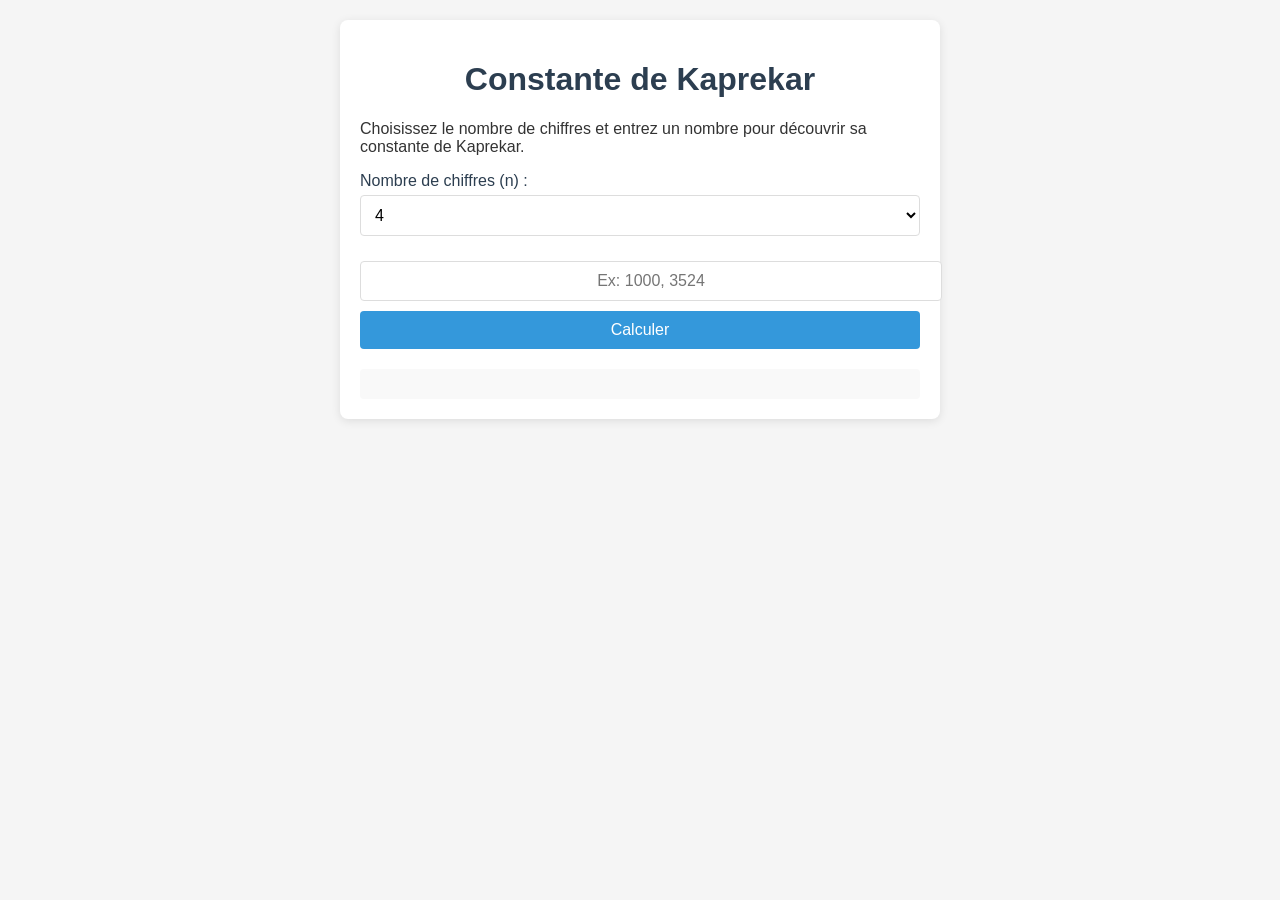
<file: Kaprekar/index.html>
<!DOCTYPE html>
<html lang="fr">
<head>
    <meta charset="UTF-8">
    <meta name="viewport" content="width=device-width, initial-scale=1.0">
    <title>Constante de Kaprekar</title>
    <link rel="stylesheet" href="styles.css">
</head>
<body>
    <div class="container">
        <h1>Constante de Kaprekar</h1>
        <p>Choisissez le nombre de chiffres et entrez un nombre pour découvrir sa constante de Kaprekar.</p>
        
        <div class="input-group">
            <label for="digitCount">Nombre de chiffres (n) :</label>
            <select id="digitCount">
                <option value="2">2</option>
                <option value="3">3</option>
                <option value="4" selected>4</option>
                <option value="5">5</option>
                <option value="6">6</option>
                <option value="7">7</option>
                <option value="8">8</option>
                <option value="9">9</option>
                <option value="10">10</option>
            </select>
        </div>
        
        <input type="text" id="numberInput" placeholder="Ex: 1000, 3524" inputmode="numeric" pattern="[0-9]*">
        <button onclick="calculateKaprekar()">Calculer</button>
        
        <div id="result"></div>
    </div>

    <script src="script.js"></script>
</body>
</html>
</file>
<file: Kaprekar/styles.css>
body {
    font-family: 'Segoe UI', Tahoma, Geneva, Verdana, sans-serif;
    max-width: 600px;
    margin: 0 auto;
    padding: 20px;
    background-color: #f5f5f5;
    color: #333;
}

h1 {
    color: #2c3e50;
    text-align: center;
}

.container {
    background-color: white;
    padding: 20px;
    border-radius: 8px;
    box-shadow: 0 2px 10px rgba(0, 0, 0, 0.1);
}

.input-group {
    margin-bottom: 15px;
}

.input-group label {
    display: block;
    margin-bottom: 5px;
    font-weight: 500;
    color: #2c3e50;
}

.input-group select {
    width: 100%;
    padding: 10px;
    border: 1px solid #ddd;
    border-radius: 4px;
    font-size: 16px;
    background-color: white;
    cursor: pointer;
}

input[type="text"] {
    width: 100%;
    padding: 10px;
    margin: 10px 0;
    border: 1px solid #ddd;
    border-radius: 4px;
    font-size: 16px;
    text-align: center;
}

button {
    width: 100%;
    padding: 10px;
    background-color: #3498db;
    color: white;
    border: none;
    border-radius: 4px;
    font-size: 16px;
    cursor: pointer;
    transition: background-color 0.3s;
}

button:hover {
    background-color: #2980b9;
}

#result {
    margin-top: 20px;
    padding: 15px;
    border-radius: 4px;
    background-color: #f9f9f9;
}

.step {
    margin: 10px 0;
    padding: 10px;
    border-left: 4px solid #3498db;
    background-color: #e8f4fc;
    border-radius: 4px;
}

.step.final {
    border-left-color: #2ecc71;
    background-color: #e8f8f0;
}

.error {
    color: #e74c3c;
    font-weight: bold;
}

.info {
    color: #2c3e50;
    font-style: italic;
    margin-bottom: 10px;
}
</file>
